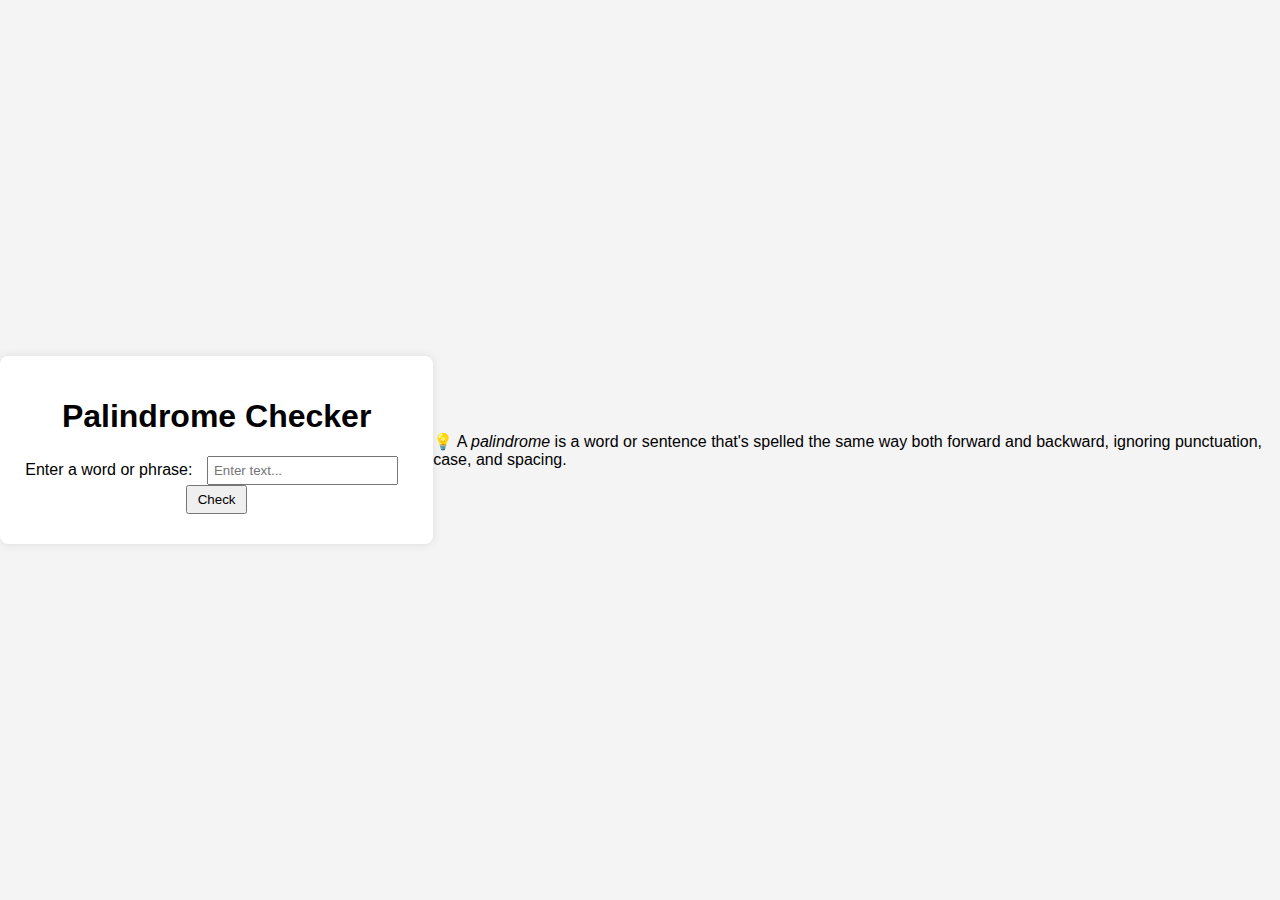
<file: Palindrom_app/index.html>
<!DOCTYPE html>
<html lang="en">
<head>
    <meta charset="UTF-8">
    <meta name="viewport" content="width=device-width, initial-scale=1.0">
    <link rel="stylesheet" href="styles.css">
    <title>Palindrome Checker</title>
</head>
<body>
    <div class="container">
        <h1>Palindrome Checker</h1>
        <label for="text-input">Enter a word or phrase:</label>
        <input type="text" id="text-input" placeholder="Enter text...">
        <button id="check-btn" onclick="checkPalindrome()">Check</button>
        <div id="result"></div>
    </div>
    <div class="palindrome-definition-div">
      <p class="palindrome-definition">
        <span role="img" aria-label="light-bulb">&#128161;</span>
        A <dfn>palindrome</dfn> is a word or sentence that's spelled the same
        way both forward and backward, ignoring punctuation, case, and
        spacing.
      </p>
    </div>
    <script src="script.js"></script>
</body>
</html>
</file>
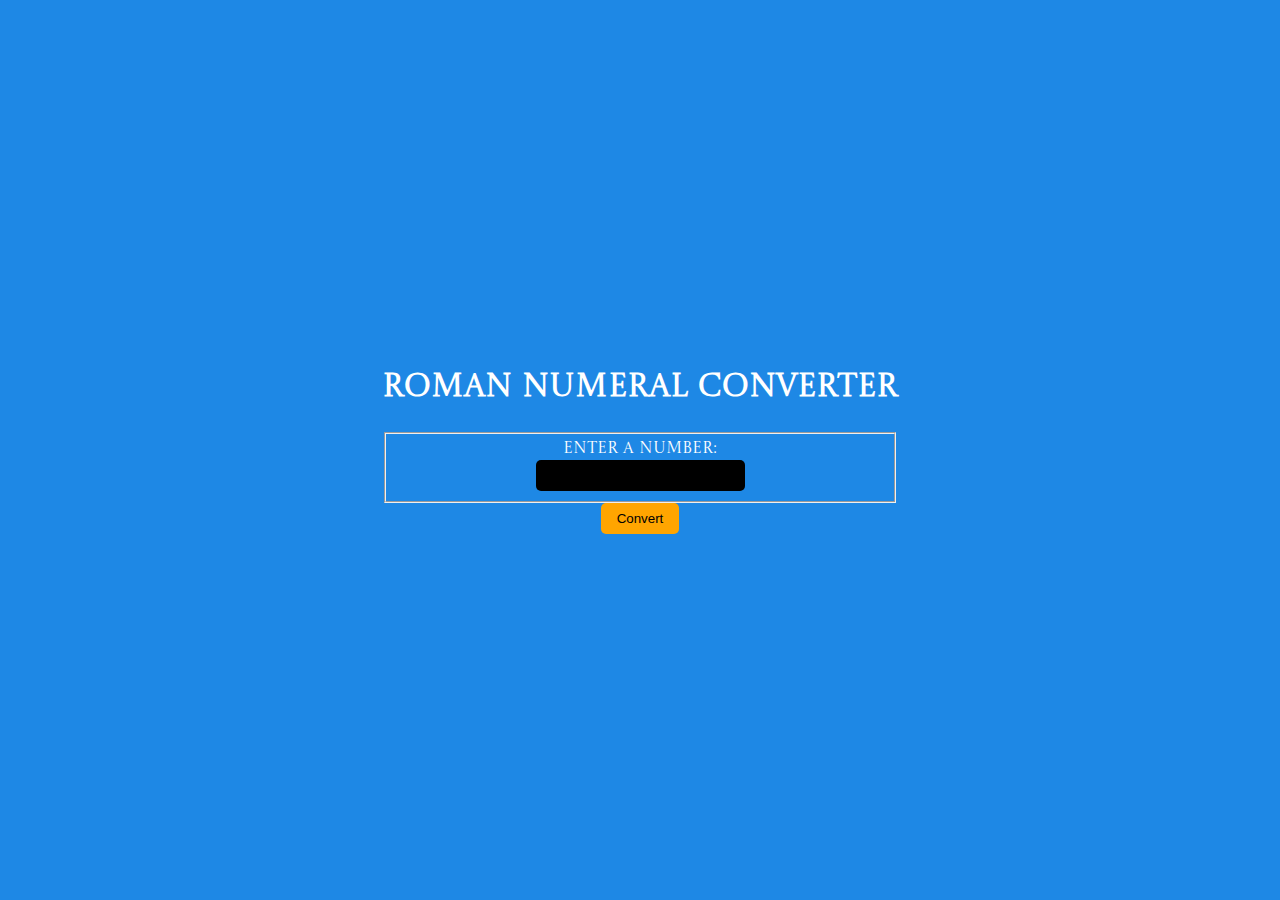
<file: Roman_Numeral_Converter/index.html>
<!DOCTYPE html>
<html lang="en">
  <head>
    <meta charset="UTF-8" />
    <meta name="viewport" content="width=device-width, initial-scale=1.0" />
    <link rel="preconnect" href="https://fonts.gstatic.com" crossorigin />
    <link
      href="https://fonts.googleapis.com/css2?family=Castoro+Titling&display=swap"
      rel="stylesheet"
    />
    <link rel="stylesheet" type="text/css" href="styles.css" />
    <title>Roman Numeral Converter</title>
  </head>
  <body>
    <main>
      <h1>Roman Numeral Converter</h1>
      <form id="form" class="form">
        <fieldset>
          <label for="number">Enter a Number:</label><br />
          <input type="number" id="number" required />
          
        </fieldset>
        <button type="button" id="convert-btn">Convert</button>
      </form>
      <div id="output" class="output hidden"></div>
    </main>
    <script src="script.js"></script>
  </body>
</html>
</file>
<file: Palindrom_app/styles.css>
body {
    font-family: 'Arial', sans-serif;
    background-color: #f4f4f4;
    margin: 0;
    display: flex;
    justify-content: center;
    align-items: center;
    height: 100vh;
}

.container {
    text-align: center;
    background-color: #fff;
    padding: 20px;
    border-radius: 8px;
    box-shadow: 0 0 10px rgba(0, 0, 0, 0.1);
}

label {
    margin-right: 10px;
}

input {
    padding: 5px;
    margin-right: 10px;
}

button {
    padding: 5px 10px;
    cursor: pointer;
}

#result {
    font-weight: bold;
    margin-top: 10px;
}
</file>
<file: Roman_Numeral_Converter/styles.css>
body {
    font-family: 'Castoro Titling', serif;
    background-color: #1E88E5; /* Blue marine background */
    display: flex;
    justify-content: center;
    align-items: center;
    height: 100vh;
    margin: 0;
  }
  
  main {
    text-align: center;
  }
  
  h1 {
    color: #fff; /* White text */
  }
  
  form {
    margin-top: 20px;
  }
  
  label {
    color: #fff; /* White text */
  }
  
  input {
    background-color: #000; /* Black background */
    color: #fff; /* White text */
    border: none;
    padding: 8px 16px;
    border-radius: 5px;
  }
  
  #convert-btn {
    background-color: #FFA500; /* Orange button */
    color: #000; /* Black text */
    border: none;
    padding: 8px 16px;
    border-radius: 5px;
    cursor: pointer;
  }
  
  #output {
    margin-top: 20px;
    font-weight: bold;
    color: #fff; /* White text */
  }
</file>
